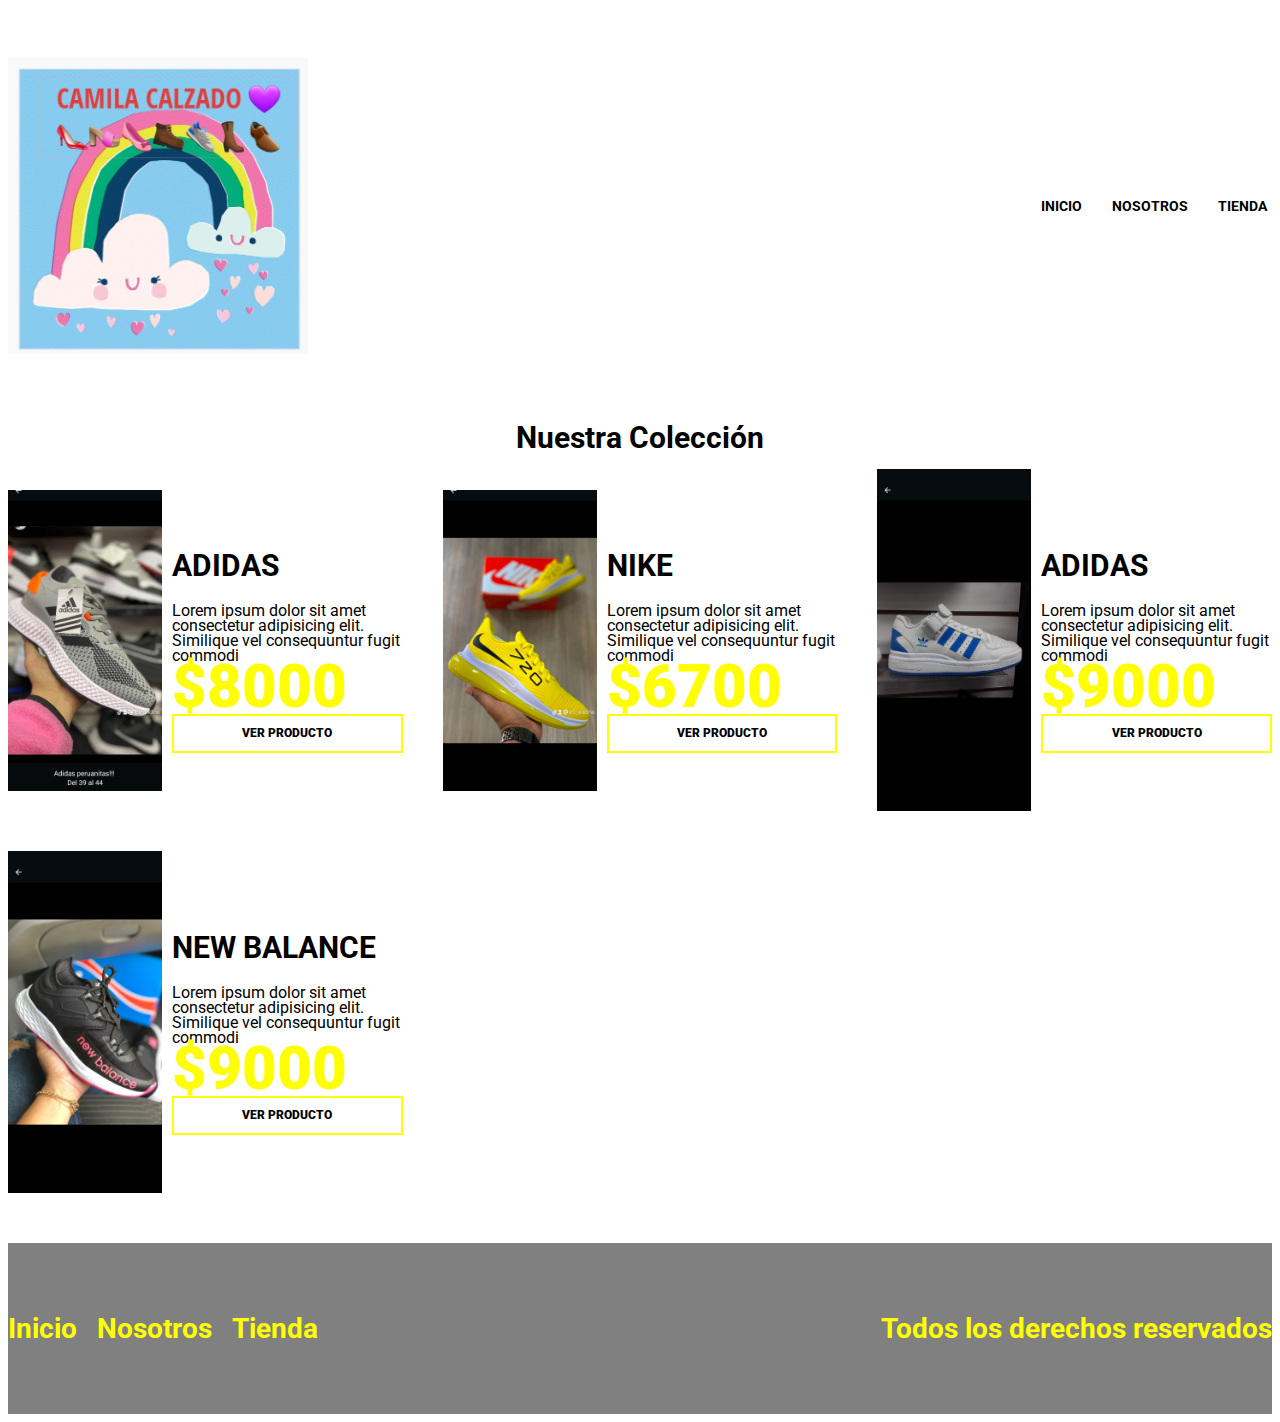
<file: index.html>
<!DOCTYPE html>
<html lang="en">
<head>
    <meta charset="UTF-8">
    <meta http-equiv="X-UA-Compatible" content="IE=edge">
    <meta name="viewport" content="width=device-width, initial-scale=1.0">
    <title>Cami Calzado</title>
    <link rel="preconnect" href="https://fonts.googleapis.com">
    <link rel="preconnect" href="https://fonts.gstatic.com" crossorigin>
    <link href="https://fonts.googleapis.com/css2?family=Roboto:ital,wght@0,400;0,900;1,500&display=swap" rel="stylesheet">
    <link rel="stylesheet" href="css/style.css">
</head>
<body>
    
    <header class="header">
        <div class="header__contenedor">
            <div class="header__barra">
               <a href="/">
                <img class="header__logo" src="img/logo.jpg" alt="logo">
               </a>

                <nav class="navegacion">
                    <a class="navegacion__enlace" href="index.html">Inicio</a>
                    <a class="navegacion__enlace" href="nosotros.html">Nosotros</a>
                    <a class="navegacion__enlace" href="tienda.html">Tienda</a>
                </nav> 
            </div>
        </div>        
    </header>
    
    <main class="productos productos__contenedor">
        <h2 class="productos__heading">Nuestra Colección</h2>

        <div class="productos__grid">

            <div class="producto">
                <img class="producto__imagen" src="img/imagen1.jpg" alt="imagen-1">

                <div class="producto__contenido">
                    <h3 class="producto__nombre">Adidas</h3>
                    <p class="producto__descripcion">Lorem ipsum dolor sit amet consectetur adipisicing elit. Similique vel consequuntur fugit commodi</p>
                    <p class="producto__precio">$8000</p>
                    <a class="producto__enlace" href="producto.html">Ver Producto</a>
                </div>
            </div><!--./producto-->

            <div class="producto">
                <img class="producto__imagen" src="img/imagen2.jpg" alt="imagen-2">

                <div class="producto__contenido">
                    <h3 class="producto__nombre">Nike</h3>
                    <p class="producto__descripcion">Lorem ipsum dolor sit amet consectetur adipisicing elit. Similique vel consequuntur fugit commodi</p>
                    <p class="producto__precio">$6700</p>
                    <a class="producto__enlace" href="producto.html">Ver Producto</a>
                </div>
            </div><!--./producto-->

            <div class="producto">
                <img class="producto__imagen" src="img/imagen3.jpg" alt="imagen-3">

                <div class="producto__contenido">
                    <h3 class="producto__nombre">Adidas</h3>
                    <p class="producto__descripcion">Lorem ipsum dolor sit amet consectetur adipisicing elit. Similique vel consequuntur fugit commodi</p>
                    <p class="producto__precio">$9000</p>
                    <a class="producto__enlace" href="producto.html">Ver Producto</a>
                </div>
            </div><!--./producto-->

            <div class="producto">
                <img class="producto__imagen" src="img/imagen4.jpg" alt="imagen-4">

                <div class="producto__contenido">
                    <h3 class="producto__nombre">New Balance</h3>
                    <p class="producto__descripcion">Lorem ipsum dolor sit amet consectetur adipisicing elit. Similique vel consequuntur fugit commodi</p>
                    <p class="producto__precio">$9000</p>
                    <a class="producto__enlace" href="producto.html">Ver Producto</a>
                </div>
            </div><!--./producto-->
        </div><!--./productos__grid-->
    </main>

    

    <footer class="footer">
        <div class="footer__contenedor footer__contenido">
            <nav class="footer__nav">
                <a class="footer__enlace" href="index.html">Inicio</a>
                <a class="footer__enlace" href="nosotros.html">Nosotros</a>
                <a class="footer__enlace" href="tienda.html">Tienda</a>
            </nav>

            <p class="footer__copyright">Todos los derechos reservados</p>
        </div>
    </footer>

</body>
</html>


</body>
</html>
</file>
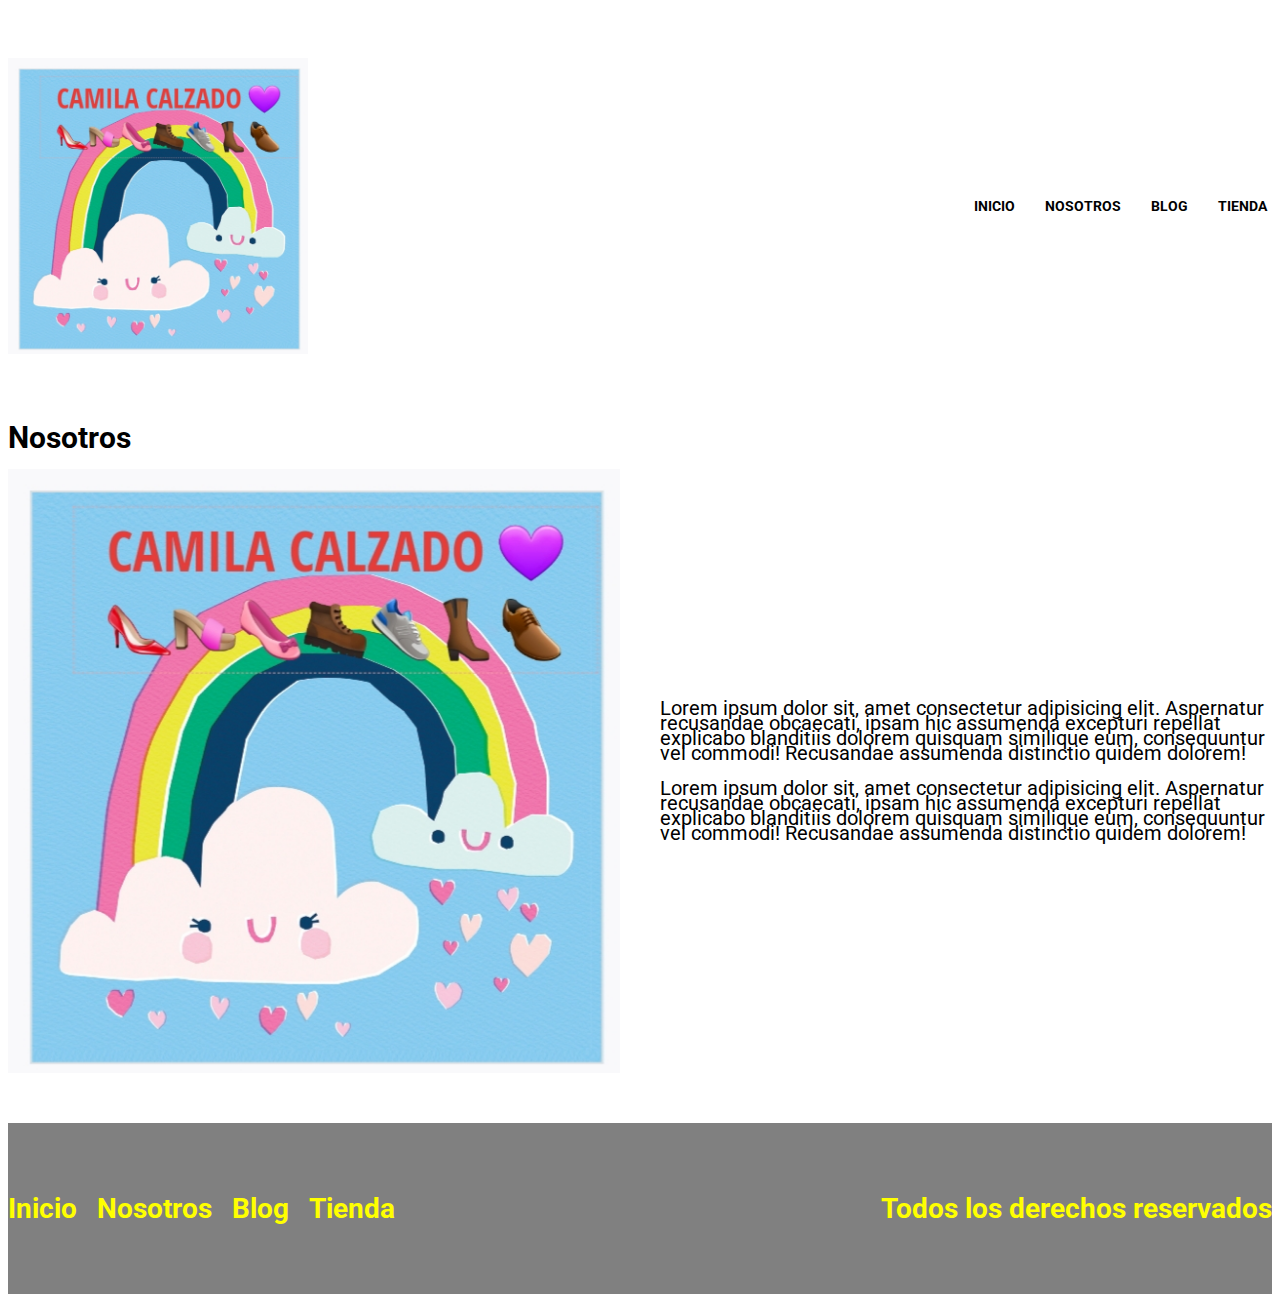
<file: nosotros.html>
<!DOCTYPE html>
<html lang="en">
<head>
    <meta charset="UTF-8">
    <meta http-equiv="X-UA-Compatible" content="IE=edge">
    <meta name="viewport" content="width=device-width, initial-scale=1.0">
    <title>Cami Calzado</title>
    <link rel="preconnect" href="https://fonts.googleapis.com">
    <link rel="preconnect" href="https://fonts.gstatic.com" crossorigin>
    <link href="https://fonts.googleapis.com/css2?family=Roboto:ital,wght@0,400;0,900;1,500&display=swap" rel="stylesheet">
    <link rel="stylesheet" href="css/style.css">
</head>
<body>
    
    <header class="header">
        <div class="header__contenedor">
            <div class="header__barra">
               <a href="/">
                <img class="header__logo" src="img/logo.jpg" alt="logo">
               </a>

                <nav class="navegacion">
                    <a class="navegacion__enlace" href="index.html">Inicio</a>
                    <a class="navegacion__enlace" href="nosotros.html">Nosotros</a>
                    <a class="navegacion__enlace" href="blog.html">Blog</a>
                    <a class="navegacion__enlace" href="tienda.html">Tienda</a>
                </nav> 
            </div>
        </div>        
    </header>
    
    <main class="nosotros nosotros__contenedor">
        <h2 class="nosotros__heading">Nosotros</h2>

        <div class="nosotros__grid">
            <img src="img/logo.jpg" alt="imagen-logo">

            <div class="nosotros__contenido">
                <p>Lorem ipsum dolor sit, amet consectetur adipisicing elit. Aspernatur recusandae obcaecati, ipsam hic assumenda excepturi repellat explicabo blanditiis dolorem quisquam similique eum, consequuntur vel commodi! Recusandae assumenda distinctio quidem dolorem!</p>
                
                <p>Lorem ipsum dolor sit, amet consectetur adipisicing elit. Aspernatur recusandae obcaecati, ipsam hic assumenda excepturi repellat explicabo blanditiis dolorem quisquam similique eum, consequuntur vel commodi! Recusandae assumenda distinctio quidem dolorem!</p>
            </div>
        </div>
    </main>

    

    <footer class="footer">
        <div class="footer__contenedor footer__contenido">
            <nav class="footer__nav">
                <a class="footer__enlace" href="index.html">Inicio</a>
                <a class="footer__enlace" href="nosotros.html">Nosotros</a>
                <a class="footer__enlace" href="blog.html">Blog</a>
                <a class="footer__enlace" href="tienda.html">Tienda</a>
            </nav>

            <p class="footer__copyright">Todos los derechos reservados</p>
        </div>
    </footer>

</body>
</html>


</body>
</html>
</file>
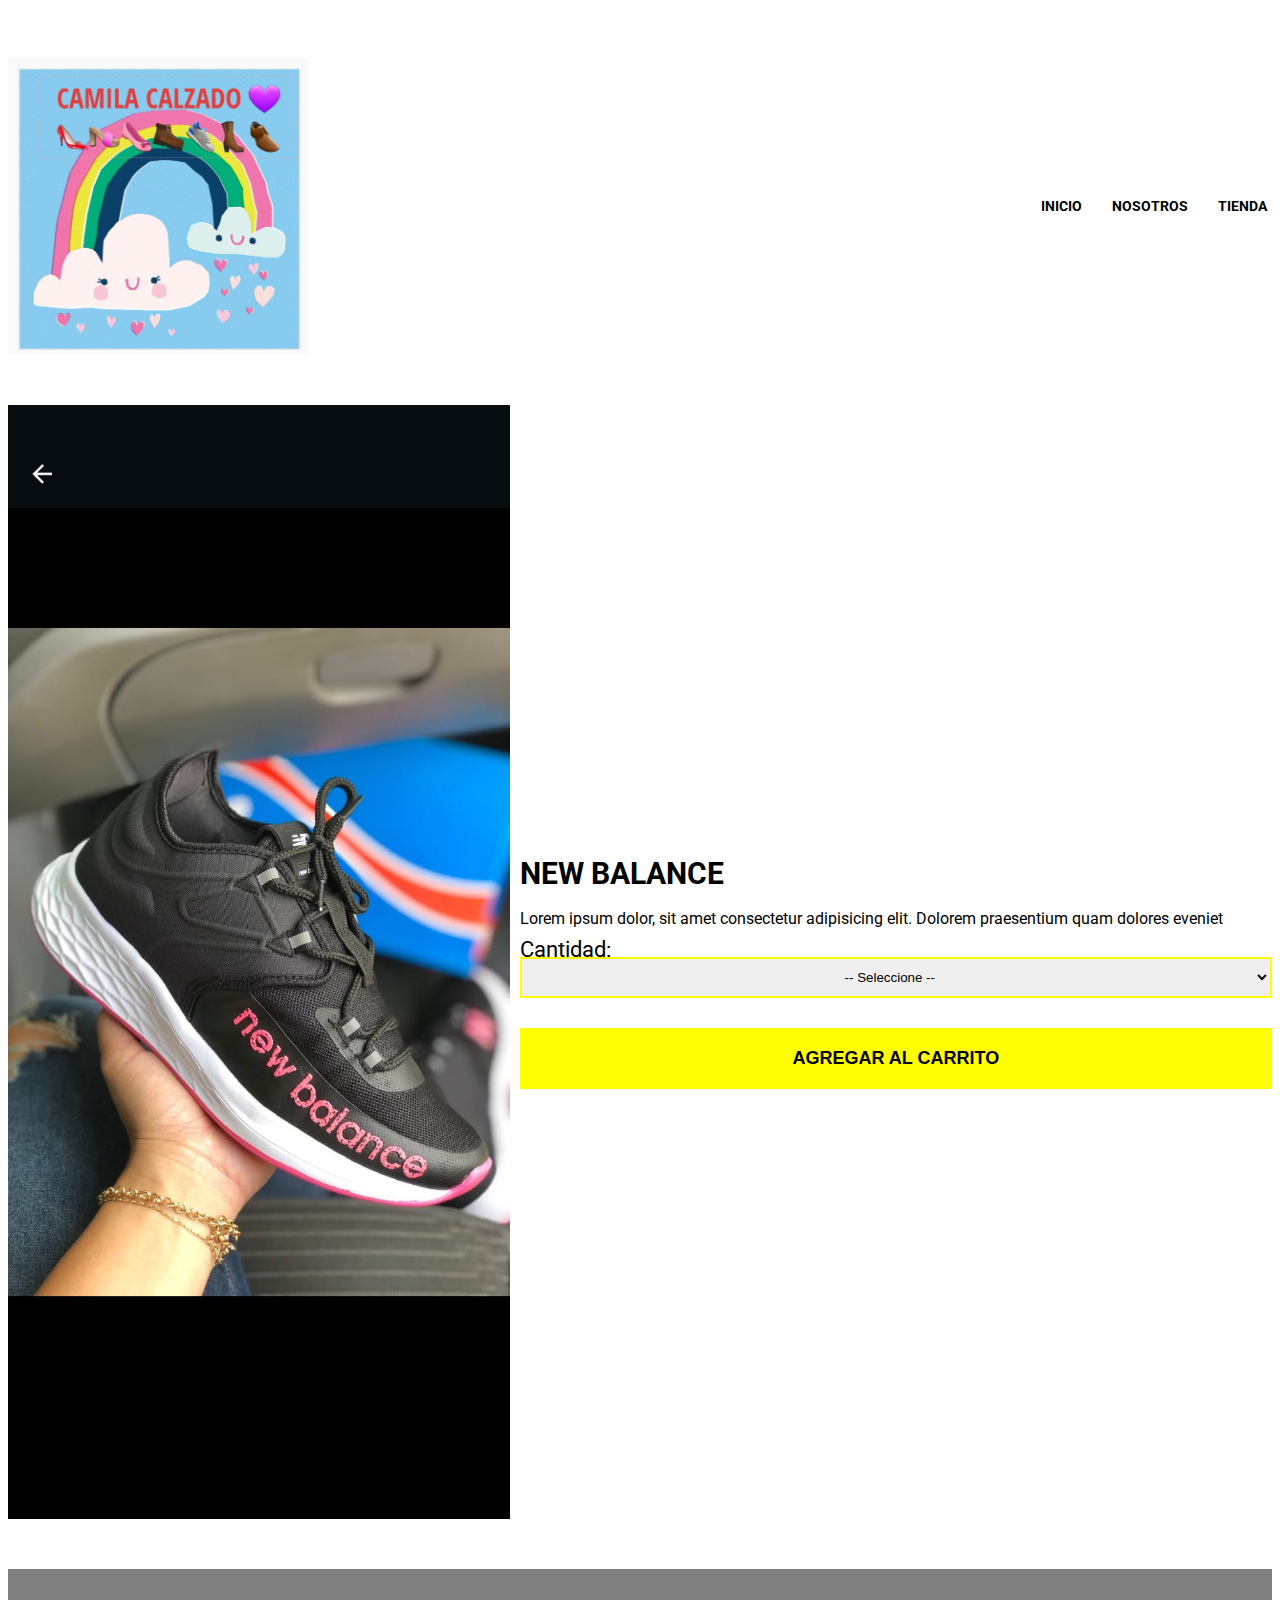
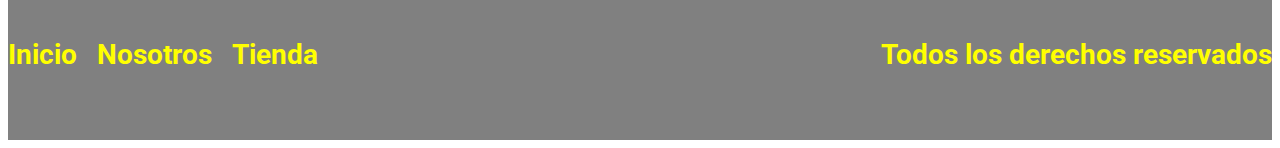
<file: producto.html>
<!DOCTYPE html>
<html lang="en">
<head>
    <meta charset="UTF-8">
    <meta http-equiv="X-UA-Compatible" content="IE=edge">
    <meta name="viewport" content="width=device-width, initial-scale=1.0">
    <title>Cami Calzado</title>
    <link rel="preconnect" href="https://fonts.googleapis.com">
    <link rel="preconnect" href="https://fonts.gstatic.com" crossorigin>
    <link href="https://fonts.googleapis.com/css2?family=Roboto:ital,wght@0,400;0,900;1,500&display=swap" rel="stylesheet">
    <link rel="stylesheet" href="css/style.css">
</head>
<body>
    
    <header class="header">
        <div class="header__contenedor">
            <div class="header__barra">
               <a href="/">
                <img class="header__logo" src="img/logo.jpg" alt="logo">
               </a>

                <nav class="navegacion">
                    <a class="navegacion__enlace" href="index.html">Inicio</a>
                    <a class="navegacion__enlace" href="nosotros.html">Nosotros</a>
                    <a class="navegacion__enlace" href="tienda.html">Tienda</a>
                </nav> 
            </div>
        </div>        
    </header>
    
    <main class="contenedor">
        <div class="producto">
            <img class="producto__imagen" src="img/imagen4.jpg" alt="imagen-4">

            <div class="producto__contenido">
                <h3 class="producto__nombre">New Balance</h3>
                <p class="producto__descripcion">Lorem ipsum dolor, sit amet consectetur adipisicing elit. Dolorem praesentium quam dolores eveniet</p>
               

                <form class="producto__formulario">
                    <label class="producto__label">Cantidad:</label>
                    <select class="producto__cantidad">
                        <option value="">-- Seleccione --</option>
                        <option value="1">1</option>
                        <option value="2">2</option>
                        <option value="3">3</option>
                        <option value="4">4</option>
                        <option value="5">5</option>
                        <option value="6">6</option>
                        <option value="7">7</option>
                        <option value="8">8</option>
                        <option value="9">9</option>
                        <option value="10">10</option>
                    </select>

                    <input
                        type="submit"
                        class="producto__agregar-carrito"
                        value="Agregar al Carrito"
                    >
                </form>
            </div>
        </div><!--./producto-->
    </main>
    

    <footer class="footer">
        <div class="footer__contenedor footer__contenido">
            <nav class="footer__nav">
                <a class="footer__enlace" href="index.html">Inicio</a>
                <a class="footer__enlace" href="nosotros.html">Nosotros</a>
                <a class="footer__enlace" href="tienda.html">Tienda</a>
            </nav>

            <p class="footer__copyright">Todos los derechos reservados</p>
        </div>
    </footer>

</body>
</html>
</file>
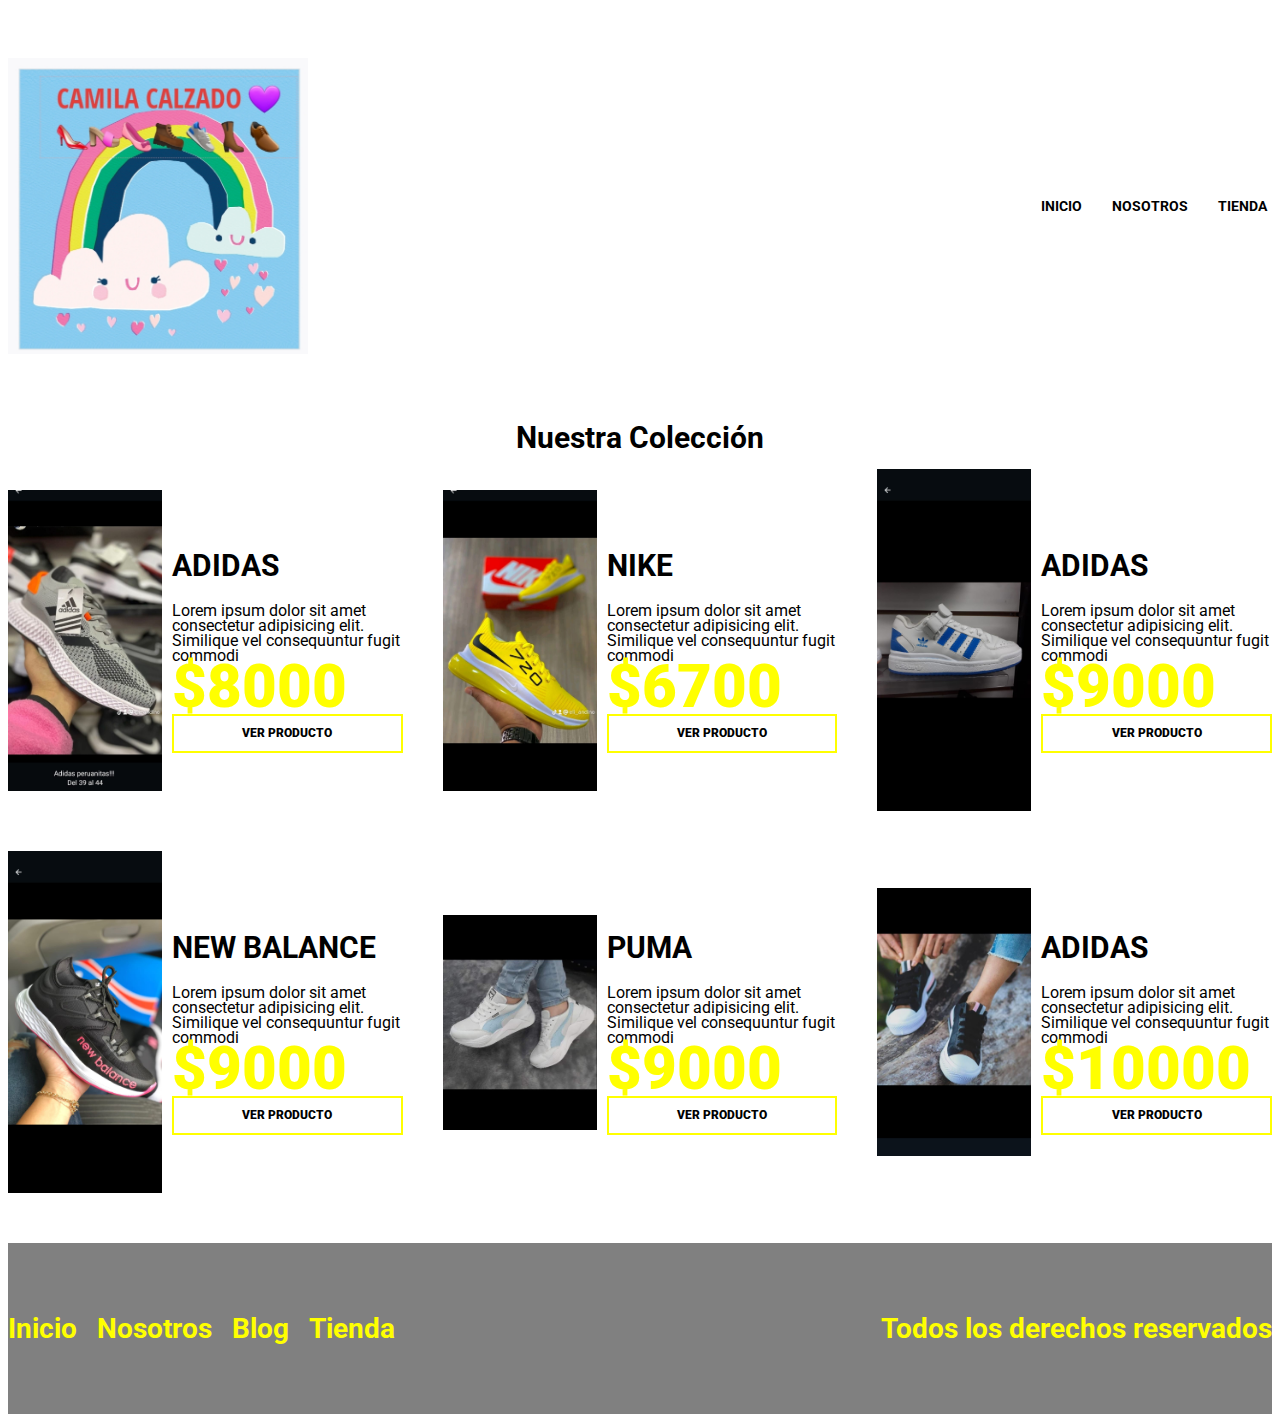
<file: tienda.html>
<!DOCTYPE html>
<html lang="en">
<head>
    <meta charset="UTF-8">
    <meta http-equiv="X-UA-Compatible" content="IE=edge">
    <meta name="viewport" content="width=device-width, initial-scale=1.0">
    <title>Cami Calzado</title>
    <link rel="preconnect" href="https://fonts.googleapis.com">
    <link rel="preconnect" href="https://fonts.gstatic.com" crossorigin>
    <link href="https://fonts.googleapis.com/css2?family=Roboto:ital,wght@0,400;0,900;1,500&display=swap" rel="stylesheet">
    <link rel="stylesheet" href="css/style.css">
</head>
<body>
    
    <header class="header">
        <div class="header__contenedor">
            <div class="header__barra">
               <a href="/">
                <img class="header__logo" src="img/logo.jpg" alt="logo">
               </a>

                <nav class="navegacion">
                    <a class="navegacion__enlace" href="index.html">Inicio</a>
                    <a class="navegacion__enlace" href="nosotros.html">Nosotros</a>
                    <a class="navegacion__enlace" href="tienda.html">Tienda</a>
                </nav> 
            </div>
        </div>        
    </header>
    
    <main class="productos productos__contenedor">
        <h2 class="productos__heading">Nuestra Colección</h2>

        <div class="productos__grid">

            <div class="producto">
                <img class="producto__imagen" src="img/imagen1.jpg" alt="imagen-1">

                <div class="producto__contenido">
                    <h3 class="producto__nombre">Adidas</h3>
                    <p class="producto__descripcion">Lorem ipsum dolor sit amet consectetur adipisicing elit. Similique vel consequuntur fugit commodi</p>
                    <p class="producto__precio">$8000</p>
                    <a class="producto__enlace" href="producto.html">Ver Producto</a>
                </div>
            </div><!--./producto-->

            <div class="producto">
                <img class="producto__imagen" src="img/imagen2.jpg" alt="imagen-2">

                <div class="producto__contenido">
                    <h3 class="producto__nombre">Nike</h3>
                    <p class="producto__descripcion">Lorem ipsum dolor sit amet consectetur adipisicing elit. Similique vel consequuntur fugit commodi</p>
                    <p class="producto__precio">$6700</p>
                    <a class="producto__enlace" href="producto.html">Ver Producto</a>
                </div>
            </div><!--./producto-->

            <div class="producto">
                <img class="producto__imagen" src="img/imagen3.jpg" alt="imagen-3">

                <div class="producto__contenido">
                    <h3 class="producto__nombre">Adidas</h3>
                    <p class="producto__descripcion">Lorem ipsum dolor sit amet consectetur adipisicing elit. Similique vel consequuntur fugit commodi</p>
                    <p class="producto__precio">$9000</p>
                    <a class="producto__enlace" href="producto.html">Ver Producto</a>
                </div>
            </div><!--./producto-->

            <div class="producto">
                <img class="producto__imagen" src="img/imagen4.jpg" alt="imagen-4">

                <div class="producto__contenido">
                    <h3 class="producto__nombre">New Balance</h3>
                    <p class="producto__descripcion">Lorem ipsum dolor sit amet consectetur adipisicing elit. Similique vel consequuntur fugit commodi</p>
                    <p class="producto__precio">$9000</p>
                    <a class="producto__enlace" href="producto.html">Ver Producto</a>
                </div>
            </div><!--./producto-->

            <div class="producto">
                <img class="producto__imagen" src="img/imagen5.jpg" alt="imagen-5">

                <div class="producto__contenido">
                    <h3 class="producto__nombre">Puma</h3>
                    <p class="producto__descripcion">Lorem ipsum dolor sit amet consectetur adipisicing elit. Similique vel consequuntur fugit commodi</p>
                    <p class="producto__precio">$9000</p>
                    <a class="producto__enlace" href="producto.html">Ver Producto</a>
                </div>
            </div><!--./producto-->

            <div class="producto">
                <img class="producto__imagen" src="img/imagen6.jpg" alt="imagen-6">

                <div class="producto__contenido">
                    <h3 class="producto__nombre">Adidas</h3>
                    <p class="producto__descripcion">Lorem ipsum dolor sit amet consectetur adipisicing elit. Similique vel consequuntur fugit commodi</p>
                    <p class="producto__precio">$10000</p>
                    <a class="producto__enlace" href="producto.html">Ver Producto</a>
                </div>
            </div><!--./producto-->

        </div><!--./productos__grid-->
    </main>



    <footer class="footer">
        <div class="footer__contenedor footer__contenido">
            <nav class="footer__nav">
                <a class="footer__enlace" href="index.html">Inicio</a>
                <a class="footer__enlace" href="nosotros.html">Nosotros</a>
                <a class="footer__enlace" href="blog.html">Blog</a>
                <a class="footer__enlace" href="tienda.html">Tienda</a>
            </nav>

            <p class="footer__copyright">Todos los derechos reservados</p>
        </div>
    </footer>

</body>
</html>


</body>
</html>
</file>
<file: css/style.css>
:root {
    --primary: yellow;
    --negro: black;
    --fuente-principal: 'Roboto', sans-serif;
}

html {
    font-size: 62.5%;
    box-sizing: border-box;
}
* {
    box-sizing: inherit;
} 
body {
    font-size: 2rem;
    font-family: var(--fuente-principal);
    line-height: 1.5rem;    
}    
img {
    max-width: 100%;
}
.header {
    background-size: cover;
    background-position: 50%;
    padding: 5rem 0;
    position: relative;
}

.header__barra {
    display: flex;
    flex-direction: column;
    align-items: center;
}
@media (min-width: 768px) { 
    .header__barra {
        flex-direction: row;
        justify-content: space-between;
    }
}

.header__logo {
    width: 30rem;
}

.navegacion {
    display: flex;
    gap: 2rem;
    margin-top: 5rem;
    position: relative;
    z-index: 1;
}
@media (min-width: 768px) { 
    .navegacion {
        margin-top: 0;
    }
}
.navegacion__enlace {
    color: var(--blanco);
    text-decoration: none;
    text-transform: uppercase;
    padding: .5rem;
    font-size: 1.4rem;
    font-weight: 700;
    transition-property: background-color;
    transition-duration: .3s;
}
.navegacion__enlace:hover {
    background-color: var(--primary);
}
.productos__grid {
    display: grid;
    gap: 4rem;
}
@media (min-width: 768px) { 
    .productos__grid {
        grid-template-columns: repeat(2, 1fr);
    }
}
@media (min-width: 1200px) { 
    .productos__grid {
        grid-template-columns: repeat(3, 1fr);
    }
}

.producto {
    display: grid;
    grid-template-columns: 2fr 3fr;
    column-gap: 1rem;
    align-items: center;
}

.productos__heading {
    text-align: center;
}

.producto__nombre {
    font-size: 3rem;
    text-transform: uppercase;
}
.producto__descripcion {
    font-size: 1.6rem;
}
.producto__precio {
    color: var(--primary);
    font-size: 6rem;
    font-weight: 900;
    margin: 0;
}
.producto__enlace {
    margin-top: 2rem;
    display: block;
    text-decoration: none;
    color: var(--negro);
    padding: 1rem 5rem;
    border: 2px solid var(--primary);
    text-align: center;
    font-size: 1.2rem;
    font-weight: 900;
    text-transform: uppercase;
    transition-property: background-color;
    transition-duration: .3s;
}
.producto__enlace:hover {
    background-color: var(--primary);
    color: var(--blanco);
}
.producto__formulario {
    display: flex;
    flex-direction: column;
}
.producto__label {
    font-size: 2.2rem;
    margin-right: 1rem;
}
.producto__cantidad {
    border: 2px solid var(--primary);
    padding: 1rem;
    text-align: center;
}
.producto__cantidad:focus-visible {
    outline: 2px solid var(--primary);
    border: none;
}
.producto__agregar-carrito {
    margin-top: 3rem;
    display: block;
    background-color: var(--primary);
    text-decoration: none;
    text-transform: uppercase;
    border: none;
    text-align: center;
    padding: 2rem 5rem;
    color: var(--blanco);
    font-size: 1.8rem;
    font-weight: 700;
    transition-property: background-color;
    transition-duration: .3s;
}
.producto__agregar-carrito:hover {
    background-color: red;
    cursor: pointer;
}
.nosotros__grid {
    display: grid;
    gap: 4rem;
}
@media (min-width: 768px) { 
    .nosotros__grid {
        grid-template-columns: repeat(2, 1fr);
        align-items: center;
    }
}
.footer {
    margin-top: 5rem;
    background-color: grey;
    padding: 5rem 0;
}
@media (min-width: 768px) { 
    .footer__contenido {
        display: flex;
        justify-content: space-between;
    }
}
.footer__nav {
    display: flex;
    flex-direction: column;
    align-items: center;
}
@media (min-width: 768px) { 
    .footer__nav {
        flex-direction: row;
        gap: 2rem;
    }
}
.footer__enlace {
    font-size: 2.8rem;
    color: var(--primary);
    text-decoration: none;
    font-weight: 700;
}
.footer__enlace:hover {
    color: red;
}
.footer__copyright {
    font-size: 2.8rem;
    color: var(--primary);
    font-weight: 700;
    text-align: center;
}
</file>
